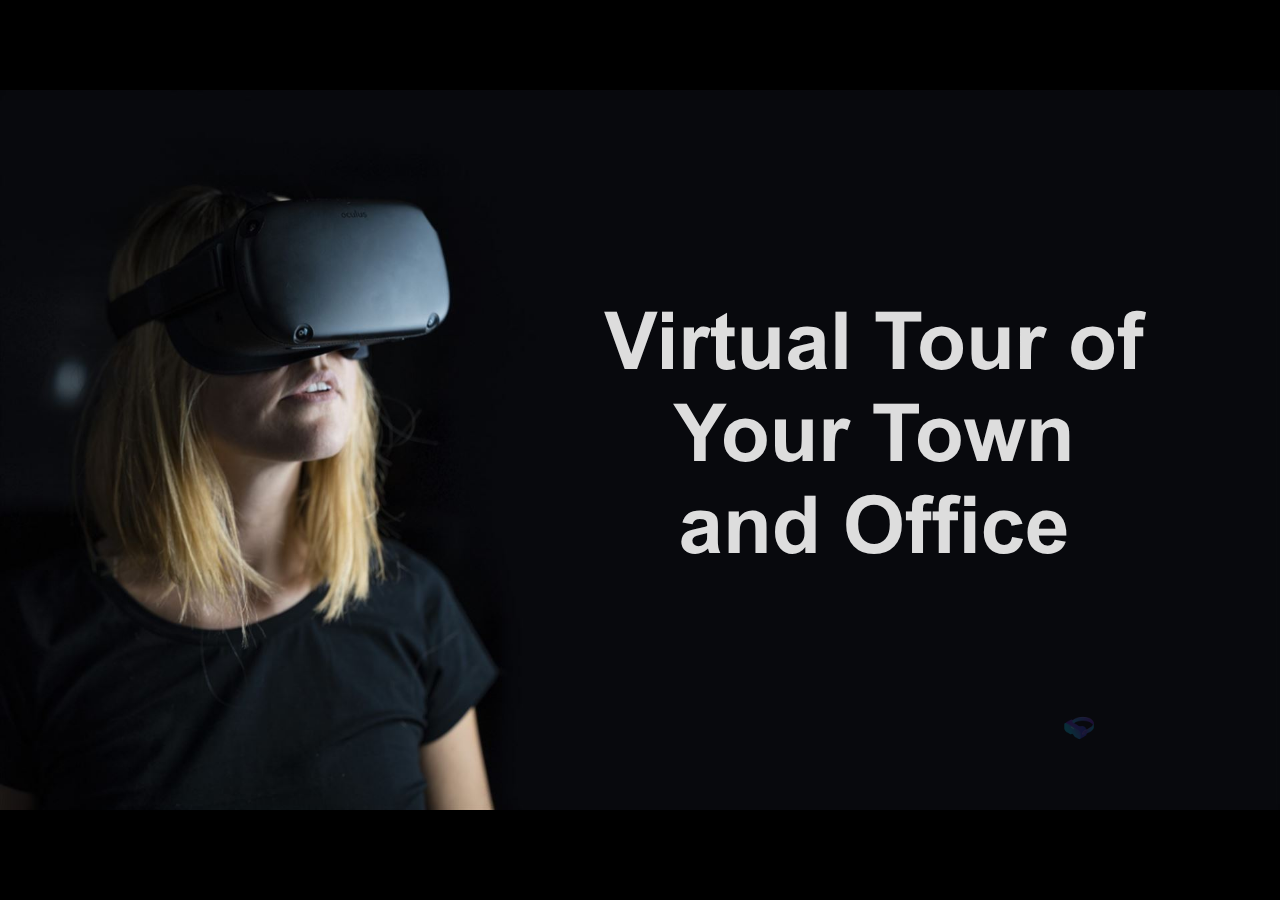
<file: index.html>
<!doctype html>
<html lang="en-US">
<head>
  <meta charset="utf-8">
  <!-- Created using Storyline 360 - http://www.articulate.com  -->
  <!-- version: 3.60.26947.0 -->
  <title>Virtual Office Tour</title>
  <meta http-equiv="x-ua-compatible" content="IE=edge"/>
  <meta name="viewport" content="width=device-width,initial-scale=1,user-scalable=no,shrink-to-fit=no,minimal-ui"/>
  <meta name="apple-mobile-web-app-capable" content="yes"/>
  <style>
    html, body { height: 100%; padding: 0; margin: 0 }
    #app { height: 100%; width: 100%; }
  </style>
  
  <script src='html5/lib/scripts/three.min.js' type=text/javascript></script>
</head>
<body style="background: #000000" class="cs-HTML theme-unified">
  <!-- 360 -->
  <script>!function(e){var i=/iPhone/i,o=/iPod/i,n=/iPad/i,t=/(?=.*\bAndroid\b)(?=.*\bMobile\b)/i,d=/Android/i,s=/(?=.*\bAndroid\b)(?=.*\bSD4930UR\b)/i,b=/(?=.*\bAndroid\b)(?=.*\b(?:KFOT|KFTT|KFJWI|KFJWA|KFSOWI|KFTHWI|KFTHWA|KFAPWI|KFAPWA|KFARWI|KFASWI|KFSAWI|KFSAWA)\b)/i,r=/IEMobile/i,h=/(?=.*\bWindows\b)(?=.*\bARM\b)/i,a=/BlackBerry/i,l=/BB10/i,p=/Opera Mini/i,f=/(CriOS|Chrome)(?=.*\bMobile\b)/i,u=/(?=.*\bFirefox\b)(?=.*\bMobile\b)/i,c=new RegExp("(?:Nexus 7|BNTV250|Kindle Fire|Silk|GT-P1000)","i"),w=function(e,i){return e.test(i)},A=function(e){var A=e||navigator.userAgent,v=A.split("[FBAN");if(void 0!==v[1]&&(A=v[0]),this.apple={phone:w(i,A),ipod:w(o,A),tablet:!w(i,A)&&w(n,A),device:w(i,A)||w(o,A)||w(n,A)},this.amazon={phone:w(s,A),tablet:!w(s,A)&&w(b,A),device:w(s,A)||w(b,A)},this.android={phone:w(s,A)||w(t,A),tablet:!w(s,A)&&!w(t,A)&&(w(b,A)||w(d,A)),device:w(s,A)||w(b,A)||w(t,A)||w(d,A)},this.windows={phone:w(r,A),tablet:w(h,A),device:w(r,A)||w(h,A)},this.other={blackberry:w(a,A),blackberry10:w(l,A),opera:w(p,A),firefox:w(u,A),chrome:w(f,A),device:w(a,A)||w(l,A)||w(p,A)||w(u,A)||w(f,A)},this.seven_inch=w(c,A),this.any=this.apple.device||this.android.device||this.windows.device||this.other.device||this.seven_inch,this.phone=this.apple.phone||this.android.phone||this.windows.phone,this.tablet=this.apple.tablet||this.android.tablet||this.windows.tablet,"undefined"==typeof window)return this},v=function(){var e=new A;return e.Class=A,e};"undefined"!=typeof module&&module.exports&&"undefined"==typeof window?module.exports=A:"undefined"!=typeof module&&module.exports&&"undefined"!=typeof window?module.exports=v():"function"==typeof define&&define.amd?define("isMobile",[],e.isMobile=v()):e.isMobile=v()}(this);
    window.isMobile.apple.tablet = window.isMobile.apple.tablet ||
      (navigator.platform === 'MacIntel' && navigator.maxTouchPoints > 1);
    window.isMobile.apple.device = window.isMobile.apple.device || window.isMobile.apple.tablet;
    window.isMobile.tablet = window.isMobile.tablet || window.isMobile.apple.tablet;
    window.isMobile.any = window.isMobile.any || window.isMobile.apple.tablet;
  </script>

  <div id="focus-sink" tabindex="-1"></div>

  <div id="preso"></div>
  <script>
    window.DS = {};
    window.globals = {
      DATA_PATH_BASE: '',
      HAS_FRAME: true,
      HAS_SLIDE: true,

      lmsPresent: false,
      tinCanPresent: false,
      cmi5Present: false,
      aoSupport: false,
      scale: 'noscale',
      captureRc: false,
      browserSize: 'fullscreen',
      bgColor: '#000000',
      features: 'InsertSvgPicture,MultipleQuizTracking,ThreeSixtyDegreeProgressTrackingExclusions',
      themeName: 'unified',
      preloaderColor: '#FFFFFF',
      suppressAnalytics: false,
      productChannel: 'stable',
      publishSource: 'storyline',
      aid: 'aid|4ba9cee7-a69f-4cc3-82ff-48612df9d399',
      cid: '939447e6-4c15-4b90-b00b-1fb4c87d480b',
      playerVersion: '3.60.26947.0',
      maxIosVideoElements: 10,

      
      parseParams: function(qs) {
        if (window.globals.parsedParams != null) {
          return window.globals.parsedParams;
        }
        qs = (qs || window.location.search.substr(1)).split('+').join(' ');
        var params = {},
            tokens,
            re = /[?&]?([^=]+)=([^&]*)/g;

        while (tokens = re.exec(qs)) {
          params[decodeURIComponent(tokens[1]).trim()] =
            decodeURIComponent(tokens[2]).trim();
        }
        window.globals.parsedParams = params;
        return params;
      }

    };

    (function() {

      var classTypes = [ 'desktop', 'mobile', 'phone', 'tablet' ];

      var addDeviceClasses = function(prefix, testObj) {
        var curr, i;
        for (i = 0; i < classTypes.length; i++) {
          curr = classTypes[i];
          if (testObj[curr]) {
            document.body.classList.add(prefix + curr);
          }
        }
      };

      var params = window.globals.parseParams(),
          isDevicePreview = params.devicepreview === '1',
          isPhoneOverride = params.deviceType === 'phone' || (isDevicePreview && params.phone == '1'),
          isTabletOverride = (params.deviceType === 'tablet' || isDevicePreview) && !isPhoneOverride,
          isMobileOverride = isPhoneOverride || isTabletOverride;

      var deviceView = {
        desktop: !window.isMobile.any && !isMobileOverride,
        mobile: window.isMobile.any || isMobileOverride,
        phone: isPhoneOverride || (window.isMobile.phone && !isTabletOverride),
        tablet: isTabletOverride || window.isMobile.tablet
      };

      window.globals.deviceView = deviceView;
      window.isMobile.desktop = !window.isMobile.any;
      window.isMobile.mobile = window.isMobile.any;

      addDeviceClasses('view-', deviceView);

    })();
  </script>
  
  <script src='story_content/user.js' type=text/javascript></script>
  <div class="slide-loader"></div>

  <script>
    var doc = document, loader = doc.body.querySelector('.slide-loader'); [ 1, 2, 3 ].forEach(function(n) { var d = doc.createElement('div'); d.style.backgroundColor = window.globals.preloaderColor; d.classList.add('mobile-loader-dot'); d.classList.add('dot' + n); loader.appendChild(d); });
  </script>

  <div class="mobile-load-title-overlay" style="display: none">
    <div class="mobile-load-title">Virtual Office Tour</div>
  </div>

  <div class="mobile-chrome-warning"></div>

  <script>
    
    if (window.autoSpider && window.vInterfaceObject) {
      document.querySelector('.mobile-load-title-overlay').style.display = 'none';
    }
  </script>

  

  <link rel="stylesheet" href="html5/data/css/output.min.css" data-noprefix/>
</body>
<script src="html5/lib/scripts/bootstrapper.min.js"></script>
</html>
</file>
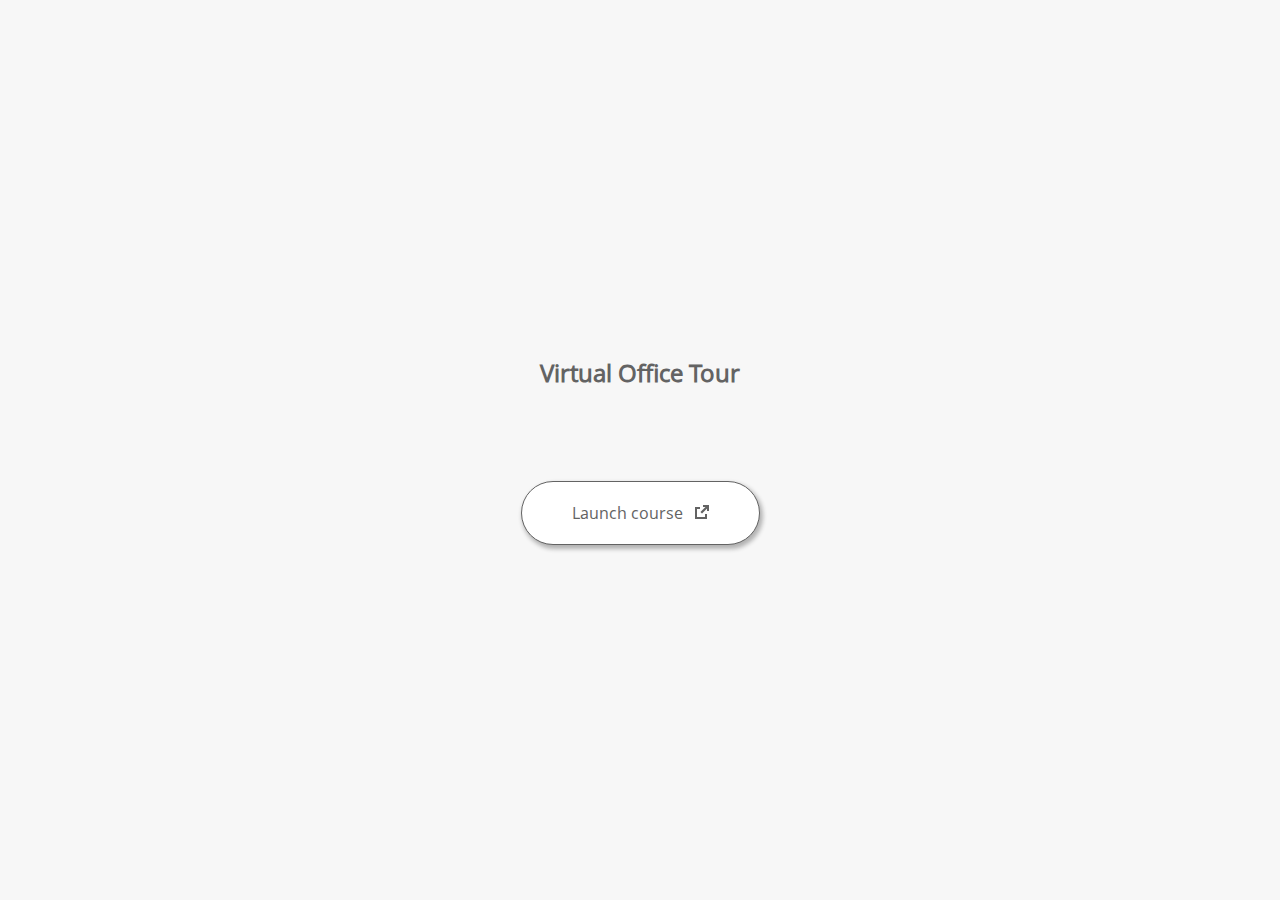
<file: launcher.html>
﻿<html lang="en-US">
	<head>
		<!-- Created using Storyline 360 - http://www.articulate.com  --> 
		<!-- version: 3.60.26947.0 --> 

		<title>Virtual Office Tour</title>
    <style>
      @font-face {
        font-family: "Open Sans Full";
        font-style: normal;
        font-weight: 400;
        src: local("Open Sans"),
             local("OpenSans"),
             url(html5/lib/stylesheets/mobile-fonts/open-sans-regular.woff) format("woff")
      }
      body {
        background-color: #F7F7F7;
      }
      h1 {
        color: #636363;
        font-family: "Open Sans Full", Helvetica, sans-serif;
        font-size: 150%;
        margin-bottom: 92px;
        padding-bottom: 0;
      }

      button {
        background-color: #FFF;
        border: 1px solid #636363;
        border-radius: 80px;
        box-shadow: 2px 3px 4px 1px rgba(39, 39, 39, 0.33);
        color: #636363;
        font-family: "Open Sans Full", Helvetica, sans-serif;
        font-size: 100%;
        padding: 20px 50px;
      }
      img {
        height: 15px;
        width: 15px;
        margin-left: 8px;
      }
    </style>
		<script>
			
			/******************************************************************************/
			//
			// NOTE TO DEVELOPERS:
			// The following code should be integrated with your web page in order to open
			// the presentation in a new window.  To launch the presentation immediately, 
			// simply copy the code below into your web page.  To launch the presentation
			// when a button or link is clicked, call LaunchPresentation when the onClick
			// event is triggered.
			//
			/******************************************************************************/		
		
		
			var Safari =  (navigator.appVersion.indexOf("Safari") >= 0);
			
			var g_bChromeless = false;
			var g_bResizeable = false;
			var g_nContentWidth = 1300;
			var g_nContentHeight = 814;
			var g_strStartPage = "index_lms.html" + document.location.search;
			var g_strBrowserSize = "fullscreen";
		
			function LaunchContent()
			{
				var nWidth = screen.availWidth;
				var nHeight = screen.availHeight;

				if (nWidth > g_nContentWidth && nHeight > g_nContentHeight && g_strBrowserSize != "fullscreen")
				{
					nWidth = g_nContentWidth;
					nHeight = g_nContentHeight;
					
					if (!Safari && !g_bChromeless)
					{
						nWidth += 17;
					}
				}

				// Build the options string
				var strOptions = "width=" + nWidth +",height=" + nHeight;
				if (g_bResizeable)
				{
					strOptions += ",resizable=yes"
				}
				else
				{
					strOptions += ",resizable=no"
				}

				if (g_bChromeless)
				{
					strOptions += ", status=0, toolbar=0, location=0, menubar=0, scrollbars=0";
				}
				else
				{
					strOptions += ", status=1, toolbar=1, location=1, menubar=1, scrollbars=1";
				}

				// Launch the URL
				if (Safari)
				{
					var oWnd = window.open("", "_blank", strOptions);
					oWnd.location = g_strStartPage;
				}
				else
				{
					window.open(g_strStartPage , "_blank", strOptions);
				}
			}

			
			
		</script>
		
	</head>
	
	<body onload="setTimeout('LaunchContent()', 100);">
		<center>
			<table width="100%" height="100%" border="0" cellpadding="0" cellspacing="0">
				<tr>
					<td>
						<center>
              <h1 tabIndex="-1">Virtual Office Tour</h1>
							<button onclick="LaunchContent()" aria-label="Launch course: opens in new window">Launch course <img src="story_content/external_window.png" style="border-style: none; height: 14px; width: 14px;" tabIndex="-1" aria-hidden="true"/></button>
						</center>
					</td>
				</tr>
			</table>
		</center>
	</body>
</html>
</file>
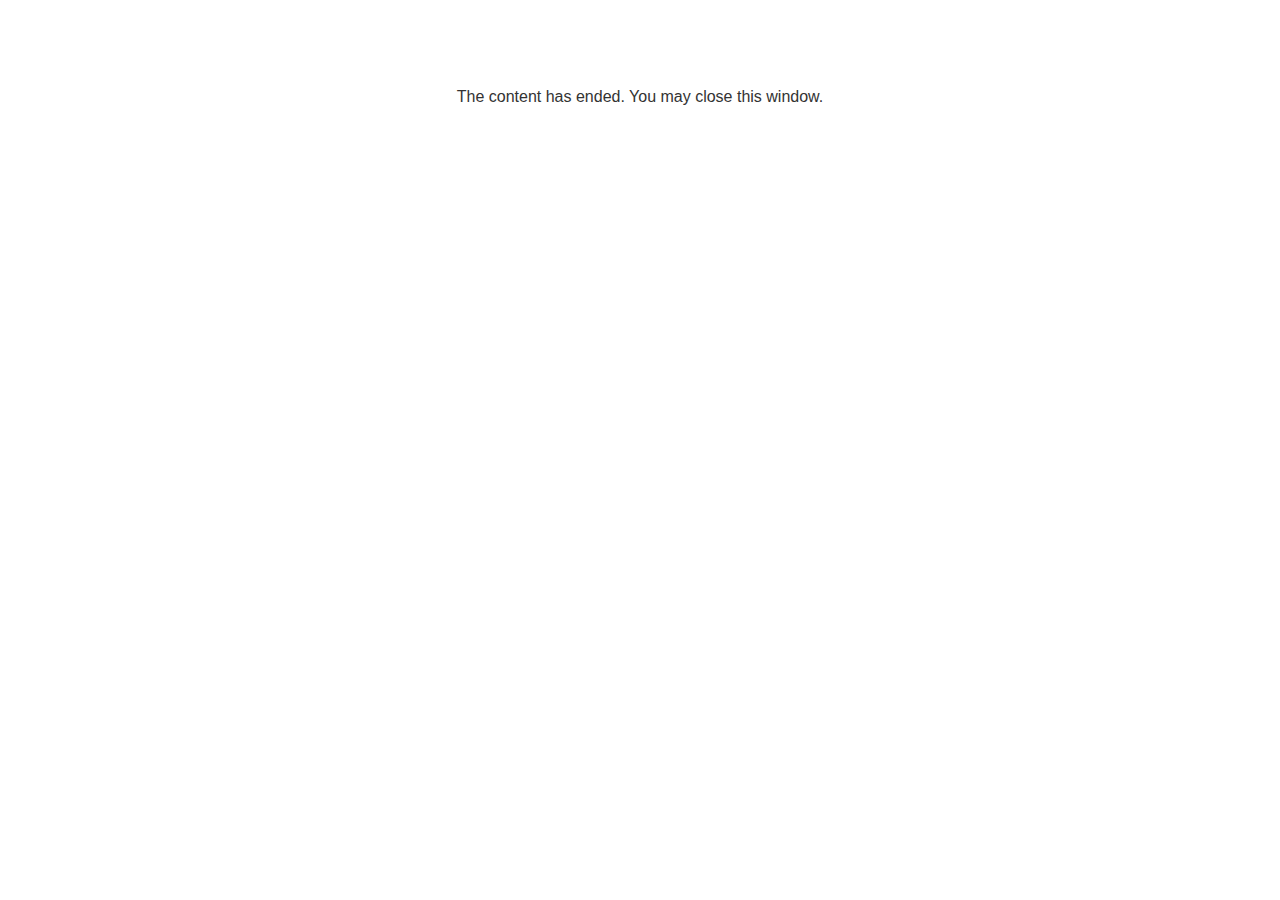
<file: lms/goodbye.html>
<!doctype html>
<html>
<body style="background-color: #ffffff;">

<p role="alert" style="color: #333333;font-family: Lato, articulate, tahoma, arial;font-size: medium;text-align: center;">
<br><br><br><br>
The content has ended. You may close this window.
</p>

</body>
</html>
</file>
<file: html5/data/css/output.min.css>
@font-face {
  font-family: 'LatoBold Charset1_ Bold61B9390B';
  src: url('[data-uri]');
  font-style: normal;
  font-weight: normal;
}
@font-face {
  font-family: 'Lato Charset1_ 6mJVQJbcAC3571A4';
  src: url('[data-uri]');
  font-style: normal;
  font-weight: normal;
}
@font-face {
  font-family: 'ArialBold Charset1_BoldB10F04FC';
  src: url('[data-uri]');
  font-style: normal;
  font-weight: normal;
}
@font-face {
  font-family: 'Open Sans Charset1_ 6nB41F8F430';
  src: url('[data-uri]');
  font-style: normal;
  font-weight: normal;
}
@font-face {
  font-family: 'Open SansBold CharsBoldD3222388';
  src: url('[data-uri]');
  font-style: normal;
  font-weight: normal;
}
@font-face {
  font-family: 'ArialBold Charset0_Bold3D70FAD3';
  src: url('[data-uri]');
  font-style: normal;
  font-weight: normal;
}
@font-face {
  font-family: 'Open Sans Charset0_v9TY33EDE6F2';
  src: url('[data-uri]');
  font-style: normal;
  font-weight: normal;
}
@font-face {
  font-family: 'Open SansBold CharsBoldE47A47C6';
  src: url('[data-uri]');
  font-style: normal;
  font-weight: normal;
}
.cs-HTML {
  background: rgba(0, 0, 0, 1);
}
.cs-pxabnsnfns00000000001 .cs-infopanel  {
  box-shadow: 0 1px 0 rgba(0, 0, 0, 0);
  background: rgba(255, 255, 255, 1);
}
.cs-pxabnsnfns00000000001 .cs-infopanel .cs-link {
  color: rgba(186, 187, 186, 1);
}
.cs-pxabnsnfns00000000001 .cs-infopanel .cs-link:hover {
  color: rgba(255, 255, 255, 1);
}
.cs-pxabnsnfns00000000001 .cs-infopanel .cs-name {
  color: rgba(68, 68, 68, 1);
}
.cs-pxabnsnfns00000000001 .cs-infopanel .cs-title {
  color: rgba(153, 153, 153, 1);
}
.cs-pxabnsnfns00000000001 .cs-infopanelpopup  {
  box-shadow: 0 1px 0 rgba(0, 0, 0, 0);
  background: rgba(0, 0, 0, 0);
}
.cs-pxabnsnfns00000000001 .cs-infopanelpopup .cs-link {
  color: rgba(255, 0, 0, 1);
}
.cs-pxabnsnfns00000000001 .cs-infopanelpopup .cs-link:hover {
  color: rgba(255, 255, 255, 1);
}
.cs-pxabnsnfns00000000001 .cs-infopanelpopup .cs-name {
  color: rgba(255, 255, 255, 1);
}
.cs-pxabnsnfns00000000001 .cs-infopanelpopup .cs-bio {
  color: rgba(186, 187, 186, 1);
}
.cs-pxabnsnfns00000000001 .cs-timer  {
  color: rgba(186, 187, 186, 1);
}
.cs-pxabnsnfns00000000001 .cs-duration stop:first-child {
  stop-color: rgba(60, 60, 60, 1);
}
.cs-pxabnsnfns00000000001 .cs-duration stop:last-child {
  stop-color: rgba(60, 60, 60, 1);
}
.cs-pxabnsnfns00000000001 .cs-elapsed stop:first-child {
  stop-color: rgba(254, 227, 71, 1);
}
.cs-pxabnsnfns00000000001 .cs-elapsed stop:last-child {
  stop-color: rgba(254, 227, 71, 1);
}
.cs-pxabnsnfns00000000001 .cs-timer .cs-pie .cs-innerstroke {
  stroke: rgba(199, 199, 199, 1);
}
.cs-pxabnsnfns00000000001 .cs-timer .cs-pie .cs-innerborder {
  stroke: rgba(255, 255, 255, 1);
}
.cs-pxabnsnfns00000000001 .cs-window  {
  box-shadow: 0 8px 5px rgba(0, 0, 0, 0.2);
  border-color: rgba(49, 99, 0, 0);
  background: rgba(0, 0, 0, 1);
  color: rgba(248, 248, 248, 1);
}
.cs-pxabnsnfns00000000001 .cs-window .cs-diva {
  border-color: rgba(78, 78, 78, 1);
}
.cs-pxabnsnfns00000000001 .cs-window .cs-divb {
  border-color: rgba(78, 78, 78, 0);
}
.cs-pxabnsnfns00000000001 .cs-editor .cs-editor-slide {
  color: rgba(226, 226, 226, 1);
}
.cs-pxabnsnfns00000000001 .cs-editor .cs-editor-html {
  color: rgba(186, 187, 186, 1);
}
.cs-pxabnsnfns00000000001 .cs-editor .cs-editor-button {
  text-shadow: 0 1px 0 rgba(0, 0, 0, 0);
  color: rgba(255, 255, 255, 1);
  border-color: rgba(211, 211, 211, 1);
  background: rgba(34, 34, 34, 1);
}
.cs-pxabnsnfns00000000001 .cs-editor .cs-editor-button:hover {
  background: rgba(68, 68, 68, 1);
}
.cs-pxabnsnfns00000000001 .cs-editor .cs-editor-button:active {
  background: rgba(68, 68, 68, 1);
}
.cs-pxabnsnfns00000000001 .cs-listitem  {
  color: rgba(186, 187, 186, 1);
  border-color: none;
  border: 1px solid transparent;
}
.cs-pxabnsnfns00000000001 .cs-listitem:hover {
  background: rgba(255, 255, 255, 0.06);
  border-color: rgba(108, 108, 108, 1) !important;
  border-width: 1px;
  border-radius: 2px;
  border-style: solid;
  box-sizing: border-box;
}
.cs-pxabnsnfns00000000001 .cs-listitem.hover {
  background: rgba(255, 255, 255, 0.06);
  border-color: rgba(108, 108, 108, 1) !important;
  border-width: 1px;
  border-radius: 2px;
  border-style: solid;
  box-sizing: border-box;
}
.cs-pxabnsnfns00000000001 .cs-glossary  {
  color: rgba(186, 187, 186, 1);
}
.cs-pxabnsnfns00000000001 .cs-glossary .cs-scrolling-panel {
  background: rgba(0, 0, 0, 0);
}
.cs-pxabnsnfns00000000001 .cs-glossary .cs-term.cs-selected .cs-choice-list-trigger {
  color: rgba(255, 255, 255, 1);
  background: rgba(255, 255, 255, 1);
}
.cs-pxabnsnfns00000000001 .cs-glossary .cs-term.cs-selected .cs-choice-list-trigger:focus {
  color: rgba(255, 255, 255, 1);
  background: rgba(255, 255, 255, 1);
}
.cs-pxabnsnfns00000000001 .cs-glossary .cs-term:hover .cs-choice-list-trigger {
  background: rgba(186, 187, 186, 1);
}
.cs-pxabnsnfns00000000001 .cs-glossary .cs-term.hover .cs-choice-list-trigger {
  background: rgba(186, 187, 186, 1);
}
.cs-pxabnsnfns00000000001 .cs-glossary .cs-term .cs-choice-list-trigger:focus {
  background: rgba(186, 187, 186, 1);
}
.cs-pxabnsnfns00000000001 .cs-glossary .cs-diva {
  border-color: rgba(0, 0, 0, 0);
}
.cs-pxabnsnfns00000000001 .cs-glossary .cs-divb {
  border-color: rgba(0, 0, 0, 0);
}
.cs-pxabnsnfns00000000001 .cs-glossary .cs-divc {
  border-color: rgba(0, 0, 0, 0);
}
.cs-pxabnsnfns00000000001 .cs-glossary .cs-heading {
  color: rgba(248, 248, 248, 1);
  font-weight: 700;
}
.note-content p span {
  color: rgba(186, 187, 186, 1);
  line-height: 1.4em;
  font-size: 103.769%;
}
.cs-pxabnsnfns00000000001 .cs-resource .cs-separator {
  border-color: rgba(0, 0, 0, 0);
}
.cs-pxabnsnfns00000000001 .cs-outline  {
  color: rgba(45, 45, 45, 1);
}
.cs-pxabnsnfns00000000001 .cs-outline .cs-diva {
  border-color: rgba(0, 0, 0, 0);
}
.cs-pxabnsnfns00000000001 .cs-outline .cs-divb {
  border-color: rgba(0, 0, 0, 0);
}
.cs-pxabnsnfns00000000001 .cs-outline .cs-divc {
  border-color: rgba(0, 0, 0, 0);
}
.cs-pxabnsnfns00000000001 .cs-outline .cs-search-filter:hover {
  color: rgba(0, 0, 0, 0);
}
.cs-pxabnsnfns00000000001 .cs-outline .cs-search-filter.hover {
  color: rgba(0, 0, 0, 0);
}
.cs-pxabnsnfns00000000001 .cs-transcript  {
  color: rgba(255, 255, 255, 1);
}
.cs-pxabnsnfns00000000001 .cs-transcript .cs-div {
  border-color: rgba(0, 0, 0, 0);
}
.cs-pxabnsnfns00000000001 .cs-tabs:not(.topmenu-item) {
  color: rgba(248, 248, 248, 1);
}
.cs-pxabnsnfns00000000001 .cs-tabs .cs-inner-button:not(.topmenu-item) {
  text-shadow: 0 1px 0 rgba(0, 0, 0, 0);
}
.cs-pxabnsnfns00000000001 .cs-tabs:hover:not(.topmenu-item) {
  color: rgba(248, 248, 248, 1);
}
.cs-pxabnsnfns00000000001 .cs-tabs.cs-selected {
  background: rgba(0, 0, 0, 0);
  color: rgba(248, 248, 248, 1);
}
.cs-pxabnsnfns00000000001 .cs-seekcontrol  {
  background: rgba(0, 0, 0, 0);
  border-color: rgba(0, 0, 0, 0);
}
.cs-pxabnsnfns00000000001 .cs-seekcontrol .cs-button:hover .cs-icon {
  fill: rgba(255, 255, 255, 1);
}
.cs-pxabnsnfns00000000001 .cs-seekcontrol .cs-button.hover .cs-icon {
  fill: rgba(255, 255, 255, 1);
}
.cs-pxabnsnfns00000000001 .cs-seekcontrol .cs-button .cs-icon-shadow {
  fill: rgba(0, 0, 0, 0);
}
.cs-pxabnsnfns00000000001 .cs-seekcontrol .cs-button .cs-icon {
  fill: rgba(180, 180, 180, 1);
}
.cs-pxabnsnfns00000000001 .cs-seekcontrol .cs-seek .cs-fill {
  background: rgba(255, 255, 255, 0.6);
}
.cs-pxabnsnfns00000000001 .cs-seekcontrol .cs-seek {
  background: rgba(108, 108, 108, 1);
  border-color: rgba(0, 0, 0, 0);
}
.cs-pxabnsnfns00000000001 .cs-searchinput .cs-input {
  color: rgba(186, 187, 186, 1);
  border-color: rgba(0, 0, 0, 0);
  background: rgba(255, 255, 255, 0.06);
}
.cs-pxabnsnfns00000000001 .cs-searchinput .cs-input:focus {
  color: rgba(248, 248, 248, 1);
  background: rgba(41, 41, 41, 1);
}
.cs-pxabnsnfns00000000001 .cs-searchinput .cs-input:hover {
  box-shadow: inset 0 0 1px 0 rgba(69, 126, 19, 0);
}
.cs-pxabnsnfns00000000001 .cs-searchinput .cs-input.hover {
  box-shadow: inset 0 0 1px 0 rgba(69, 126, 19, 0);
}
.cs-pxabnsnfns00000000001 .cs-searchinput .cs-button .cs-icon {
  fill: rgba(186, 187, 186, 1);
}
.cs-pxabnsnfns00000000001 .cs-searchinput .cs-button:hover {
  fill: rgba(63, 133, 0, 1);
}
.cs-pxabnsnfns00000000001 .cs-searchinput .cs-button.hover {
  fill: rgba(63, 133, 0, 1);
}
.cs-pxabnsnfns00000000001 .cs-menu  {
  box-shadow: 0 1px 0 rgba(0, 0, 0, 0);
  background: rgba(0, 0, 0, 1);
}
.cs-pxabnsnfns00000000001 .cs-topmenu-item.active .cs-tab {
  background: rgba(0, 0, 0, 1);
}
.cs-pxabnsnfns00000000001 .cs-logo  {
  box-shadow: 0 1px 0 rgba(37, 75, 0, 1);
  background: rgba(255, 255, 255, 0);
}
.cs-pxabnsnfns00000000001 .cs-checkbox  {
  color: rgba(255, 255, 255, 1);
}
.cs-pxabnsnfns00000000001 .cs-checkbox:hover {
  border-color: rgba(175, 221, 130, 1);
}
.cs-pxabnsnfns00000000001 .cs-checkbox.hover {
  border-color: rgba(175, 221, 130, 1);
}
.cs-pxabnsnfns00000000001 .cs-checkbox .cs-box {
  color: rgba(255, 255, 255, 1);
  border-color: rgba(42, 83, 0, 1);
}
.cs-pxabnsnfns00000000001 .cs-checkbox .cs-box:checked::after {
  color: rgba(43, 196, 0, 1);
}
.cs-pxabnsnfns00000000001 .cs-button  {
  text-shadow: 0 1px 0 rgba(0, 0, 0, 0);
  color: rgba(186, 187, 186, 1);
  border-color: rgba(0, 0, 0, 0);
  background: rgba(0, 0, 0, 0);
  box-shadow: 0 1px 0 rgba(0, 0, 0, 0);
}
.cs-pxabnsnfns00000000001 .cs-button .cs-icon {
  fill: rgba(186, 187, 186, 1);
}
.cs-pxabnsnfns00000000001 .cs-button .cs-icon-shadow {
  fill: rgba(0, 0, 0, 0);
}
.cs-pxabnsnfns00000000001 .cs-button:hover {
  background: rgba(248, 248, 248, 1);
}
.cs-pxabnsnfns00000000001 .cs-button.hover {
  background: rgba(248, 248, 248, 1);
}
.cs-pxabnsnfns00000000001 .cs-button:active {
  background: rgba(0, 0, 0, 0);
}
.cs-pxabnsnfns00000000001 .cs-button.cs-disabled:hover {
  background: rgba(0, 0, 0, 0);
}
.cs-pxabnsnfns00000000001 .cs-button.cs-disabled.hover {
  background: rgba(0, 0, 0, 0);
}
.cs-pxabnsnfns00000000001 .cs-button.cs-disabled:active {
  background: rgba(0, 0, 0, 0);
}
.cs-pxabnsnfns00000000001 .cs-button.cs-volume:hover {
  background: rgba(0, 0, 0, 0);
}
.cs-pxabnsnfns00000000001 .cs-button.cs-volume.hover {
  background: rgba(0, 0, 0, 0);
}
.cs-pxabnsnfns00000000001 .cs-button.cs-volume:active {
  background: rgba(0, 0, 0, 0);
}
.cs-pxabnsnfns00000000001.cs-base  {
  color: rgba(186, 187, 186, 1);
  border-color: rgba(0, 0, 0, 1);
  background: rgba(0, 0, 0, 1);
}
.cs-pxabnsnfns00000000001.cs-base .cs-separator .cs-diva {
  background: rgba(36, 36, 36, 1);
}
.cs-pxabnsnfns00000000001.cs-base .cs-separator .cs-divb {
  background: rgba(0, 0, 0, 0);
}
.cs-pxabnsnfns00000000001.cs-base .cs-topmenu-item.active .cs-tab {
  border-color: rgba(36, 36, 36, 1);
}
.cs-pxabnsnfns00000000001.cs-base .cs-topmenu-item.active .cs-panel {
  border-color: rgba(36, 36, 36, 1);
}
.cs-pxabnsnfns00000000001.cs-base .cs-left {
  background: rgba(0, 0, 0, 1);
}
.cs-pxabnsnfns00000000001.cs-base .cs-area-primary .cs-slide-container {
  background: rgba(0, 0, 0, 1);
}
.cs-pxabnsnfns00000000001.cs-base.cs-custom-theme .cs-brandhighlight-bg {
  background: rgba(79, 189, 244, 1) !important;
}
.cs-pxabnsnfns00000000001.cs-base.cs-custom-theme .cs-brandhighlight-secondary-bg {
  background: rgba(255, 255, 255, 1) !important;
}
.cs-pxabnsnfns00000000001.cs-base.cs-custom-theme .cs-brandhighlight-border {
  border-color: rgba(79, 189, 244, 1) !important;
}
.cs-pxabnsnfns00000000001.cs-base.cs-custom-theme .cs-brandhighlight-text {
  color: rgba(79, 189, 244, 1) !important;
}
.cs-pxabnsnfns00000000001.cs-base.cs-custom-theme .cs-brandhighlight-fill {
  fill: rgba(79, 189, 244, 1) !important;
}
.cs-pxabnsnfns00000000001.cs-base.cs-custom-theme .cs-listitem.cs-selected {
  background-color: rgba(255, 255, 255, 0.06) !important;
}
.cs-pxabnsnfns00000000001 .cs-volume::-moz-range-thumb {
  border-color: rgba(43, 85, 0, 1);
  box-shadow: inset 0 0 1px 0 rgba(43, 85, 0, 1);
  background: rgba(255, 255, 255, 1);
}
.cs-pxabnsnfns00000000001 .cs-volume::-ms-thumb {
  border-color: rgba(43, 85, 0, 1);
  box-shadow: inset 0 0 1px 0 rgba(43, 85, 0, 1);
  background: rgba(255, 255, 255, 1);
}
.cs-pxabnsnfns00000000001 .cs-volume::-webkit-slider-thumb {
  border-color: rgba(43, 85, 0, 1);
  box-shadow: inset 0 0 1px 0 rgba(43, 85, 0, 1);
  background: rgba(255, 255, 255, 1);
}
.cs-pxabnsnfns00000000001 .cs-volume::-moz-range-track {
  border-color: rgba(66, 140, 1, 1);
  background: rgba(108, 108, 108, 1);
}
.cs-pxabnsnfns00000000001 .cs-volume::-ms-track {
  border-color: rgba(66, 140, 1, 1);
  background: rgba(108, 108, 108, 1);
}
.cs-pxabnsnfns00000000001 .cs-volume::-webkit-slider-runnable-track {
  border-color: rgba(66, 140, 1, 1);
  background: rgba(108, 108, 108, 1);
}
body.show-focus .tab-focus-box {
  box-shadow: 0 0 0 1px rgba(255, 255, 0, 1), 0 0 0 3px rgba(0, 32, 96, 1), 0 0 5px 5px rgba(255, 255, 0, 1);
  border-color: transparent;
  outline: 2px transparent solid;
}
.skipnav {
  box-shadow: 0 0 0 1px rgba(255, 255, 0, 1), 0 0 0 3px rgba(0, 32, 96, 1), 0 0 5px 5px rgba(255, 255, 0, 1);
  border-color: transparent;
  outline: 2px transparent solid;
}
.cs-pxabnsnfns00000000001 .cs-listitem:hover {
  color: none;
}
.cs-pxabnsnfns00000000001 .cs-listitem.hover {
  color: none;
}
.cs-pxabnsnfns00000000001 .cs-listitem.cs-viewed {
  color: #BABBBA;
}
.cs-pxabnsnfns00000000001 .cs-listitem {
  color: #BABBBA;
}
.cs-pxabnsnfns00000000001 .cs-listitem:hover .cs-icon-carrot * {
  fill: none;
}
.cs-pxabnsnfns00000000001 .cs-listitem.hover .cs-icon-carrot * {
  fill: none;
}
.cs-pxabnsnfns00000000001 .cs-listitem .cs-icon-carrot {
  color: none;
  top: calc(3px);
}
.cs-pxabnsnfns00000000001 .cs-listitem .cs-icon-carrot .cs-shadow {
  color: #F8F8F8;
}
.cs-pxabnsnfns00000000001 .item-collapsible .is-scene {
  color: #F8F8F8 !important;
  font-weight: 700;
}
.cs-pxabnsnfns00000000001 .is-scene .cs-icon-carrot * {
  color: #F8F8F8 !important;
  font-weight: 700;
}
.cs-pxabnsnfns00000000001 .is-scene:not(.outline-links-collapse) > a {
  color: #F8F8F8;
}
.cs-pxabnsnfns00000000001 .is-scene:not(.outline-links-collapse) .cs-icon-carrot * {
  fill: none !important;
  color: #F8F8F8 !important;
}
.cs-pxabnsnfns00000000001 .tabs, .cs-pxabnsnfns00000000001 .cs-logo {
  border-bottom: 1px solid rgba(108, 108, 108, 1);
}
.cs-pxabnsnfns00000000001 .area-secondary-wrapper:after {
  background-image: url('[data-uri]');
  background-size: 100%;
}
.cs-pxabnsnfns00000000001 .panel-footer {
  background: #000000;
}
.cs-pxabnsnfns00000000001 #outline-search {
  background: rgba(255, 255, 255, 0.06);
  border-color: rgba(108, 108, 108, 1);
  border-width: 1px;
  border-style: solid;
}
.cs-pxabnsnfns00000000001 .topmenu-panel #outline-search {
  background: #545454;
}
.cs-pxabnsnfns00000000001 .search-icon circle, .cs-pxabnsnfns00000000001 .search-icon path {
  stroke: #BABBBA;
}
.cs-pxabnsnfns00000000001 #outline-search input[type   =search] {
  color: #F8F8F8;
}
.cs-pxabnsnfns00000000001 #outline-search ::-webkit-input-placeholder {
  color: #BABBBA !important;
}
.cs-pxabnsnfns00000000001 #outline-search :-ms-input-placeholder {
  color: #BABBBA !important;
}
.cs-pxabnsnfns00000000001 #outline-search ::-moz-placeholder {
  color: #BABBBA !important;
  opacity: 1;
}
.cs-pxabnsnfns00000000001 .cs-topmenu-item.active, body:not(.is-touchable-tablet) .cs-pxabnsnfns00000000001 .cs-topmenu-item:hover {
  color: #F8F8F8;
}
.cs-pxabnsnfns00000000001 .cs-topmenu-item.button-tapped {
  color: #F8F8F8;
}
.cs-pxabnsnfns00000000001 .cs-topmenu-item.active .cs-tab, .cs-pxabnsnfns00000000001 .cs-topmenu-item .cs-tab {
  background: transparent !important;
  border: none !important;
}
.cs-pxabnsnfns00000000001 .top-tabs-drop-icon div {
  background: #BABBBA;
}
.cs-pxabnsnfns00000000001 .cs-panel.topmenu-panel .panel-content, .cs-pxabnsnfns00000000001 .top-tabs-drop {
  background: #000000;
}
.cs-pxabnsnfns00000000001 .cs-topmenu-item.active .cs-panel {
  background: #000000;
}
.cs-pxabnsnfns00000000001 .cs-menu.topmenu-panel, .cs-pxabnsnfns00000000001 .top-tabs-drop {
  border: 1px solid rgba(36, 36, 36, 1) !important;
  border-radius: 3px;
}
.cs-pxabnsnfns00000000001 .resources .resources-list a:hover {
  background: rgba(255, 255, 255, 0.06);
}
body:not(.is-touchable-tablet) .cs-pxabnsnfns00000000001 .resources .resources-list a:hover {
  background: rgba(255, 255, 255, 0.06);
}
.cs-pxabnsnfns00000000001 .resources .resources-list a.hover {
  background: rgba(255, 255, 255, 0.06);
}
body:not(.is-touchable-tablet) .cs-pxabnsnfns00000000001 .resources .resources-list a.hover {
  background: rgba(255, 255, 255, 0.06);
}
.cs-pxabnsnfns00000000001 .resources .resources-list a.button-tapped {
  background: rgba(255, 255, 255, 0.06);
}
.cs-pxabnsnfns00000000001 .cs-icon path, .cs-pxabnsnfns00000000001 .cs-icon rect, .cs-pxabnsnfns00000000001 .cs-icon polygon, .cs-pxabnsnfns00000000001 .menu-icon-wrapper.menu-icon-wrapper-hover path {
  fill: #BABBBA;
}
.cs-pxabnsnfns00000000001 .cs-icon .icon-stroke-only {
  fill: none !important;
  stroke: #BABBBA !important;
}
body:not(.is-touchable-tablet) .cs-pxabnsnfns00000000001 .cs-button:hover .cs-icon path, body:not(.is-touchable-tablet) .cs-pxabnsnfns00000000001 .cs-button:hover .cs-icon rect, body:not(.is-touchable-tablet) .cs-pxabnsnfns00000000001 .cs-button:hover .cs-icon polygon {
  fill: #F8F8F8;
}
body:not(.is-touchable-tablet) .cs-pxabnsnfns00000000001 .cs-tabs:hover .search-icon circle, body:not(.is-touchable-tablet) .cs-pxabnsnfns00000000001 .cs-tabs:hover .search-icon path {
  stroke: #F8F8F8;
}
.cs-pxabnsnfns00000000001 .cs-button.button-tapped .cs-icon path, .cs-pxabnsnfns00000000001 .cs-button.button-tapped .cs-icon rect, .cs-pxabnsnfns00000000001 .cs-button.button-tapped .cs-icon polygon {
  fill: #F8F8F8;
}
body:not(.is-touchable-tablet) .cs-pxabnsnfns00000000001 .cs-button:hover .cs-icon .icon-stroke-only {
  fill: none !important;
  stroke: #F8F8F8 !important;
}
.cs-pxabnsnfns00000000001 .cs-button:button-tapped .cs-icon .icon-stroke-only {
  fill: none !important;
  stroke: #F8F8F8 !important;
}
.cs-pxabnsnfns00000000001 .menu-icon-wrapper.menu-icon-wrapper-hover svg path {
  fill: #F8F8F8;
}
.floating-sidebar:not(.sidebar-closed) .cs-pxabnsnfns00000000001 #hamburger .menu-icon-wrapper svg path {
  fill: #BABBBA;
}
.floating-sidebar:not(.sidebar-closed) .cs-pxabnsnfns00000000001 #hamburger .menu-icon-wrapper.menu-icon-wrapper-hover svg path {
  fill: #F8F8F8;
}
.cs-pxabnsnfns00000000001 .volume .btn:before {
  background-image: url('[data-uri]');
}
.cs-pxabnsnfns00000000001 .volume-track {
  background: #6C6C6C;
}
.cs-pxabnsnfns00000000001 .volume-icon circle {
  stroke: #BABBBA;
}
.cs-pxabnsnfns00000000001 .cs-settings > .settings-panel {
  background: #000000;
  border: 1px solid rgba(36, 36, 36, 1) !important;
  border-radius: 3px;
}
.cs-pxabnsnfns00000000001 .cs-settings > .panel-down-arrow {
  fill: #000000;
}
.cs-pxabnsnfns00000000001 .switch-toggle .border {
  stroke: #7C7C7C;
}
.cs-pxabnsnfns00000000001 .switch-toggle .thumb-off .thumb {
  fill: #A2A2A2;
}
.cs-pxabnsnfns00000000001 .switch-toggle .thumb-on .track {
  fill: rgba(79, 189, 244, 1);
}
.cs-pxabnsnfns00000000001 .switch-toggle .thumb-off .track {
  fill: rgba(255, 255, 255, 0.1);
}
.cs-pxabnsnfns00000000001 .switch-label {
  color: #BABBBA;
}
.cs-pxabnsnfns00000000001 .cs-panel .scrollarea-btn:after {
  background: rgba(179, 180, 179, 0.75);
}
.scrollarea-scrollbar:hover .scrollarea-btn:after, .scrollarea-scrollbar.highlight-scrollbar .scrollarea-btn:after {
  background: rgba(179, 180, 179, 0.75);
}
.floating-sidebar .sidebar-overlay {
  background: rgba(0, 0, 0, 0.85);
}
.cs-pxabnsnfns00000000001 .overlay-message {
  background: rgba(0, 0, 0, 0.85);
}
.cs-pxabnsnfns00000000001 .top-ui-bg, .cs-pxabnsnfns00000000001 .bottom-ui-bg, .cs-pxabnsnfns00000000001 .right-ui-bg, .cs-pxabnsnfns00000000001 .left-ui-bg {
  background: rgba(0, 0, 0, 0.8);
}
.cs-pxabnsnfns00000000001 .circle-progress-bg {
  fill: #000000;
}
.cs-pxabnsnfns00000000001 .circle-progress-well {
  fill: #6C6C6C;
}
.cs-pxabnsnfns00000000001 .circle-progress-pie {
  stroke: #6C6C6C;
}
.cs-pxabnsnfns00000000001 .lightbox .option-pane {
  background: rgba(0, 0, 0, 0.8);
}
.cs-pxabnsnfns00000000001 .lightbox .option-pane:before {
  background: #000000;
}
.cs-pxabnsnfns00000000001 .message-window {
  background: #000000;
  border: 1px solid rgba(36, 36, 36, 1) !important;
  border-radius: 3px;
}
.cs-pxabnsnfns00000000001 .message-window-header p, .cs-pxabnsnfns00000000001 .message-window-text {
  color: #F8F8F8;
}
.cs-pxabnsnfns00000000001 .message-window-header p {
  border-bottom: 1px solid rgba(255, 255, 255, 1);
}
.cs-pxabnsnfns00000000001 .message-window button.slide-object-button {
  border: 1px solid rgba(255, 255, 255, 1) !important;
}
.cs-pxabnsnfns00000000001 .message-window button.slide-object-button:hover {
  background: rgba(255, 255, 255, 0.06) !important;
}
.message-window .slide-object-button tspan, .message-window .slide-object-button-text tspan {
  fill: #F8F8F8 !important;
}
body:not(.is-touchable-tablet) .cs-pxabnsnfns00000000001 .cs-button:hover .text {
  color: #F8F8F8;
}
.cs-pxabnsnfns00000000001 .cs-button.button-tapped .text {
  color: #F8F8F8;
}
.cs-pxabnsnfns00000000001.cs-base {
  background: #000000;
}
.cs-pxabnsnfns00000000001 .cs-menu {
  background: transparent;
}
.cs-pxabnsnfns00000000001 .progress-bar .progress-bar-fill:after {
  background: #FFFFFF !important;
}
.cs-pxabnsnfns00000000001 .volume-dot {
  background: #FFFFFF !important;
}
.fn-npnxnanbsnfns00000000001 {
  font-family: 'Lato22AB4CAF';
  -webkit-font-variant-ligatures: no-common-ligatures;
  font-variant-ligatures: no-common-ligatures;
}
.fn-pxabnsnfns00000000001 {
  font-family: 'Lato22AB4CAF';
  -webkit-font-variant-ligatures: no-common-ligatures;
  font-variant-ligatures: no-common-ligatures;
}
.fn-npxnabnsnfns00000000001 {
  font-family: 'Lato22AB4CAF';
  -webkit-font-variant-ligatures: no-common-ligatures;
  font-variant-ligatures: no-common-ligatures;
}
.fn-npnxnanbnsnfns00000000001 {
  font-family: 'Lato22AB4CAF';
  -webkit-font-variant-ligatures: no-common-ligatures;
  font-variant-ligatures: no-common-ligatures;
}
.fn-pxabnsnfns00000000000 {
  font-family: 'Lato22AB4CAF';
  -webkit-font-variant-ligatures: no-common-ligatures;
  font-variant-ligatures: no-common-ligatures;
}
@font-face {
  font-family: 'Lato22AB4CAF';
  src: url('[data-uri]');
  font-style: normal;
  font-weight: bold;
}
@font-face {
  font-family: 'Lato22AB4CAF';
  src: url('[data-uri]');
  font-style: normal;
  font-weight: normal;
}
.cs-InvalidPromptSlide .cs-6UDrUkNl1mA-InvalidPromptSlide-btn0 {
  color: rgba(255, 255, 255, 1);
  border-color: rgba(211, 211, 211, 1);
  background: rgba(34, 34, 34, 1);
  text-shadow: 0 1px 0 rgba(0, 0, 0, 0);
}
.cs-InvalidPromptSlide .cs-6UDrUkNl1mA-InvalidPromptSlide-btn0 .cs-html {
  color: rgba(186, 187, 186, 1);
}
.cs-InvalidPromptSlide .cs-6UDrUkNl1mA-InvalidPromptSlide-btn0 .cs-slide {
  border-color: rgba(226, 226, 226, 1);
}
.cs-InvalidPromptSlide .cs-6UDrUkNl1mA-InvalidPromptSlide-btn0:hover {
  background: rgba(68, 68, 68, 1);
}
.cs-InvalidPromptSlide .cs-6UDrUkNl1mA-InvalidPromptSlide-btn0:active {
  background: rgba(68, 68, 68, 1);
}
.cs-PrintPromptSlide .cs-6UDrUkNl1mA-PrintPromptSlide-btn0 {
  color: rgba(255, 255, 255, 1);
  border-color: rgba(211, 211, 211, 1);
  background: rgba(34, 34, 34, 1);
  text-shadow: 0 1px 0 rgba(0, 0, 0, 0);
}
.cs-PrintPromptSlide .cs-6UDrUkNl1mA-PrintPromptSlide-btn0 .cs-html {
  color: rgba(186, 187, 186, 1);
}
.cs-PrintPromptSlide .cs-6UDrUkNl1mA-PrintPromptSlide-btn0 .cs-slide {
  border-color: rgba(226, 226, 226, 1);
}
.cs-PrintPromptSlide .cs-6UDrUkNl1mA-PrintPromptSlide-btn0:hover {
  background: rgba(68, 68, 68, 1);
}
.cs-PrintPromptSlide .cs-6UDrUkNl1mA-PrintPromptSlide-btn0:active {
  background: rgba(68, 68, 68, 1);
}
.cs-ScrollPromptSlide .cs-6UDrUkNl1mA-ScrollPromptSlide-btn0 {
  color: rgba(255, 255, 255, 1);
  border-color: rgba(211, 211, 211, 1);
  background: rgba(34, 34, 34, 1);
  text-shadow: 0 1px 0 rgba(0, 0, 0, 0);
}
.cs-ScrollPromptSlide .cs-6UDrUkNl1mA-ScrollPromptSlide-btn0 .cs-html {
  color: rgba(186, 187, 186, 1);
}
.cs-ScrollPromptSlide .cs-6UDrUkNl1mA-ScrollPromptSlide-btn0 .cs-slide {
  border-color: rgba(226, 226, 226, 1);
}
.cs-ScrollPromptSlide .cs-6UDrUkNl1mA-ScrollPromptSlide-btn0:hover {
  background: rgba(68, 68, 68, 1);
}
.cs-ScrollPromptSlide .cs-6UDrUkNl1mA-ScrollPromptSlide-btn0:active {
  background: rgba(68, 68, 68, 1);
}
.cs-ResumePromptSlide .cs-6UDrUkNl1mA-ResumePromptSlide-btn0 {
  color: rgba(255, 255, 255, 1);
  border-color: rgba(211, 211, 211, 1);
  background: rgba(34, 34, 34, 1);
  text-shadow: 0 1px 0 rgba(0, 0, 0, 0);
}
.cs-ResumePromptSlide .cs-6UDrUkNl1mA-ResumePromptSlide-btn0 .cs-html {
  color: rgba(186, 187, 186, 1);
}
.cs-ResumePromptSlide .cs-6UDrUkNl1mA-ResumePromptSlide-btn0 .cs-slide {
  border-color: rgba(226, 226, 226, 1);
}
.cs-ResumePromptSlide .cs-6UDrUkNl1mA-ResumePromptSlide-btn0:hover {
  background: rgba(68, 68, 68, 1);
}
.cs-ResumePromptSlide .cs-6UDrUkNl1mA-ResumePromptSlide-btn0:active {
  background: rgba(68, 68, 68, 1);
}
.cs-ResumePromptSlide .cs-6UDrUkNl1mA-ResumePromptSlide-btn1 {
  color: rgba(255, 255, 255, 1);
  border-color: rgba(211, 211, 211, 1);
  background: rgba(34, 34, 34, 1);
  text-shadow: 0 1px 0 rgba(0, 0, 0, 0);
}
.cs-ResumePromptSlide .cs-6UDrUkNl1mA-ResumePromptSlide-btn1 .cs-html {
  color: rgba(186, 187, 186, 1);
}
.cs-ResumePromptSlide .cs-6UDrUkNl1mA-ResumePromptSlide-btn1 .cs-slide {
  border-color: rgba(226, 226, 226, 1);
}
.cs-ResumePromptSlide .cs-6UDrUkNl1mA-ResumePromptSlide-btn1:hover {
  background: rgba(68, 68, 68, 1);
}
.cs-ResumePromptSlide .cs-6UDrUkNl1mA-ResumePromptSlide-btn1:active {
  background: rgba(68, 68, 68, 1);
}
.cs-ExternalInterfaceErrorSlide .cs-buttonOK {
  color: rgba(255, 255, 255, 1);
  border-color: rgba(211, 211, 211, 1);
  background: rgba(34, 34, 34, 1);
  text-shadow: 0 1px 0 rgba(0, 0, 0, 0);
}
.cs-ExternalInterfaceErrorSlide .cs-buttonOK .cs-html {
  color: rgba(186, 187, 186, 1);
}
.cs-ExternalInterfaceErrorSlide .cs-buttonOK .cs-slide {
  border-color: rgba(226, 226, 226, 1);
}
.cs-ExternalInterfaceErrorSlide .cs-buttonOK:hover {
  background: rgba(68, 68, 68, 1);
}
.cs-ExternalInterfaceErrorSlide .cs-buttonOK:active {
  background: rgba(68, 68, 68, 1);
}
</file>
